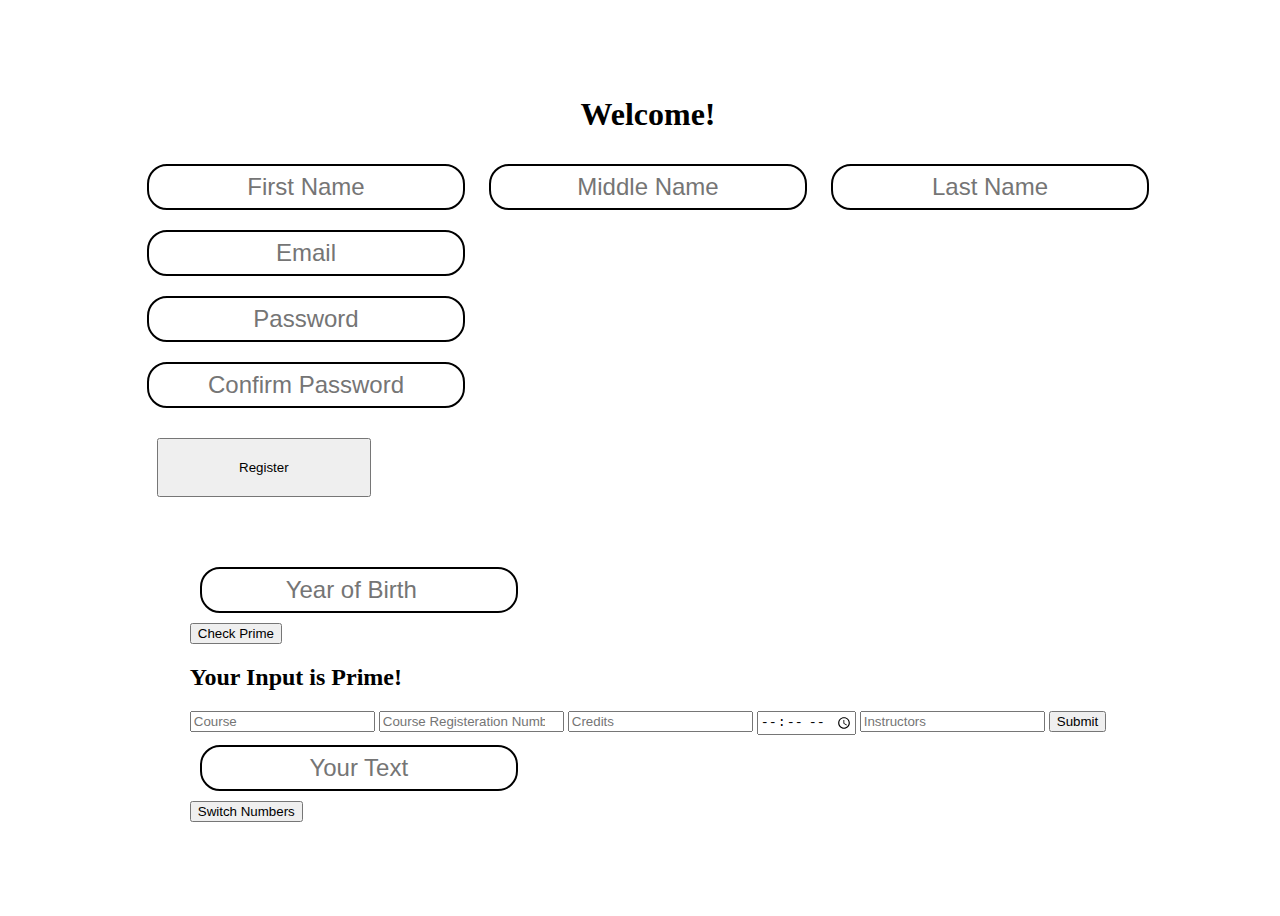
<file: index.html>
<!DOCTYPE html>
<html lang="en">
<head>
  <meta charset="UTF-8">
  <meta http-equiv="X-UA-Compatible" content="IE=edge">
  <meta name="viewport" content="width=device-width, initial-scale=1.0">
  <title>Document</title>
  <link rel="stylesheet" href="styles.css">
</head>
<body class="container">
  <script src="script.js" type="text/javascript"></script>
  <h1>Welcome!</h1>
  <form name="registrationform" class="validation">
    <div> 
      <input id='fname' class="field" type="text" title="First name" placeholder="First Name">
      <input class="field" type="text" title="Middle name" placeholder="Middle Name">
      <input id='lname' class="field" type="text" title="Last name" placeholder="Last Name">
    </div>
    <div>
      <input id='email' class="field" type="email" title="Email" placeholder="Email">
    </div>
    <div>
      <input id='password' class="field" type="password" title="Password" placeholder="Password">
    </div>
    <div>
      <input id='confirmpassword' class="field" type="password" title="Confirm password" placeholder="Confirm Password">
    </div>
    <button class="register" id="register" onclick="validation(event)">Register</button>
  </form> 
  <h2 id="merge"></h2>
  <div id = 'hidden' class = 'validation'>
    <div>
      <input class="field" id="birth" type="number" placeholder="Year of Birth" minlength="4" maxlength="4">
    </div>
    <div>
      <button id ='prime_button' onclick="checkPrime()">Check Prime</button>
    </div>
    <div>
      <h2 id="prime_title">
        Your Input is Prime!
      </h2>
    </div>
    <form id="course" name="courseform" class="courseform" >
      <input id='name'  type="text" class="coursefield" title="Course" placeholder="Course">
      <input id='crn' type="number" class="coursefield" title="Course Registeration Number" placeholder="Course Registeration Number">
      <input id='credits' type="number" class="coursefield" title="Credits" placeholder="Credits">
      <input id= 'time'  type="time" class="coursefield" title="Time" placeholder="Time">
      <input id='instructor' type="text" class="coursefield" title="Instructors" placeholder="Instructors">
      <button class="coursebutton" id="coursebutton" onclick="newCourse(event)" >Submit</button>
    </form>
    <div>
      <input class="field" id="stringnumbers" placeholder="Your Text">
    </div>
    <div>
      <button id ='stringnumbers_button' onclick="stringNumbers()">Switch Numbers</button>
    </div>
    <h2 id="finalstring">
      
    </h2>
  </div>
</body>
</html>
</file>
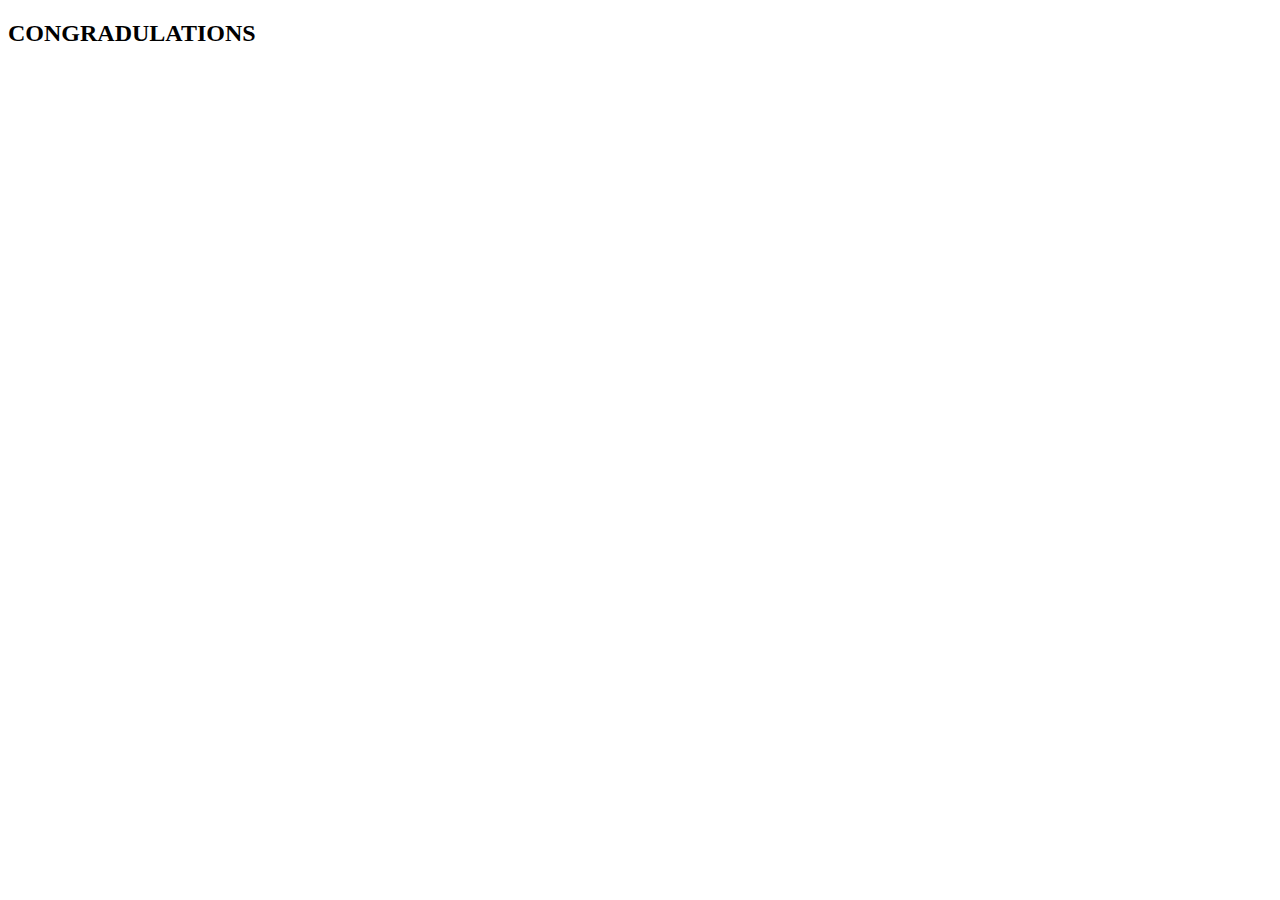
<file: index2.html>
<!DOCTYPE html>
<html lang="en">
<head>
  <meta charset="UTF-8">
  <meta http-equiv="X-UA-Compatible" content="IE=edge">
  <meta name="viewport" content="width=device-width, initial-scale=1.0">
  <title>Document</title>
  <link rel="stylesheet" href="styles.css">
</head>
<body>
  <script src="script.js" type="text/javascript" ></script>
  <h2 id="page2">
    CONGRADULATIONS
  </h2>
</body>
</html>
</file>
<file: styles.css>
.container{
  display: flex;
  flex-direction: column;
  align-items: center;
  justify-content: center;
  height: 100vh;
  width: 100%;
}
.field{
  margin: 10px;
  text-align: center;
  border: 2px solid black;
  border-radius: 20px;
  height: 40px;
  font-size: 1.5rem;
}
.register{
  margin: 20px;
  padding: 20px 80px;
}
</file>
